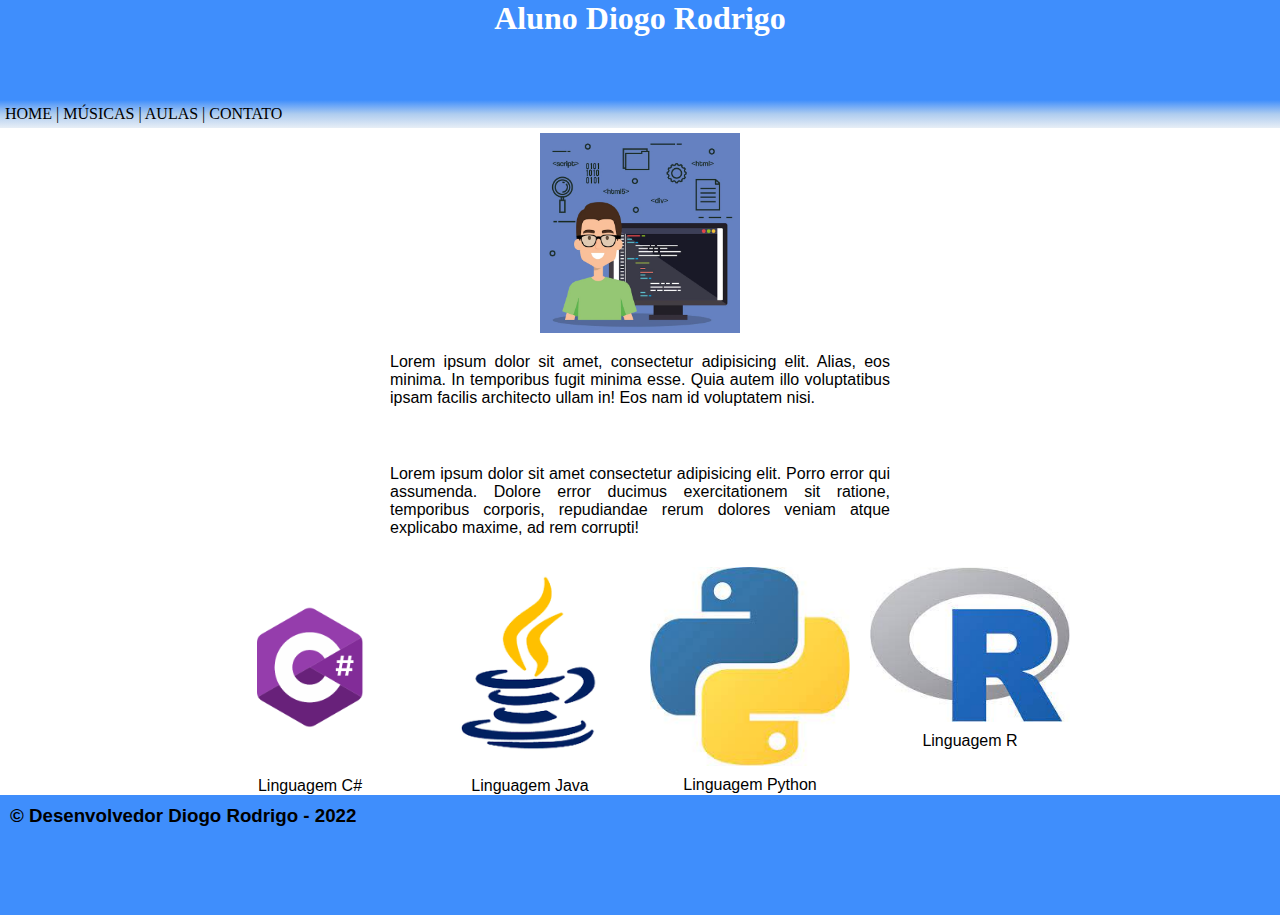
<file: index.html>
<!DOCTYPE html>
<html lang="pt-br">
<head>
    <meta charset="UTF-8">
    <meta http-equiv="X-UA-Compatible" content="IE=edge">
    <meta name="viewport" content="width=device-width, initial-scale=1.0">
    <title>Atividade 04</title>
    <link rel="stylesheet" href="style.css">
</head>
<body>
    <header>
        <h1>Aluno Diogo Rodrigo</h1>
    </header>
    <nav>
        <a href="index.html">HOME | </a>
        <a href="musicas.html">MÚSICAS | </a>
        <a href="aulas.html">AULAS | </a>
        <a href="contato.html">CONTATO </a>
    </nav>
    <main>
        <img src="imagens/dev.webp" alt="DEV">
        <p>Lorem ipsum dolor sit amet, consectetur adipisicing elit. Alias, eos minima. In temporibus fugit minima esse. Quia autem illo voluptatibus ipsam facilis architecto ullam in! Eos nam id voluptatem nisi.</p>
        <br>
        <p>Lorem ipsum dolor sit amet consectetur adipisicing elit. Porro error qui assumenda. Dolore error ducimus exercitationem sit ratione, temporibus corporis, repudiandae rerum dolores veniam atque explicabo maxime, ad rem corrupti!
        </p>
        <div class="img">
            <figure>
                <img src="imagens/c.png" alt="C#">
                <figcaption>Linguagem C#</figcaption>
            </figure>
            <figure>
                <img src="imagens/java.png" alt="java">
                <figcaption>Linguagem Java</figcaption>
            </figure>
            <figure>
                <img src="imagens/python.jpg" alt="Python">
                <figcaption>Linguagem Python</figcaption>
            </figure>
            <figure>
                <img src="imagens/r.jpg" alt="R">
                <figcaption>Linguagem R</figcaption>
            </figure>
        </div>
    </main>
    <footer>
        <h3>&copy; Desenvolvedor Diogo Rodrigo - 2022<h3>
    </footer>
</body>
</html>
</file>
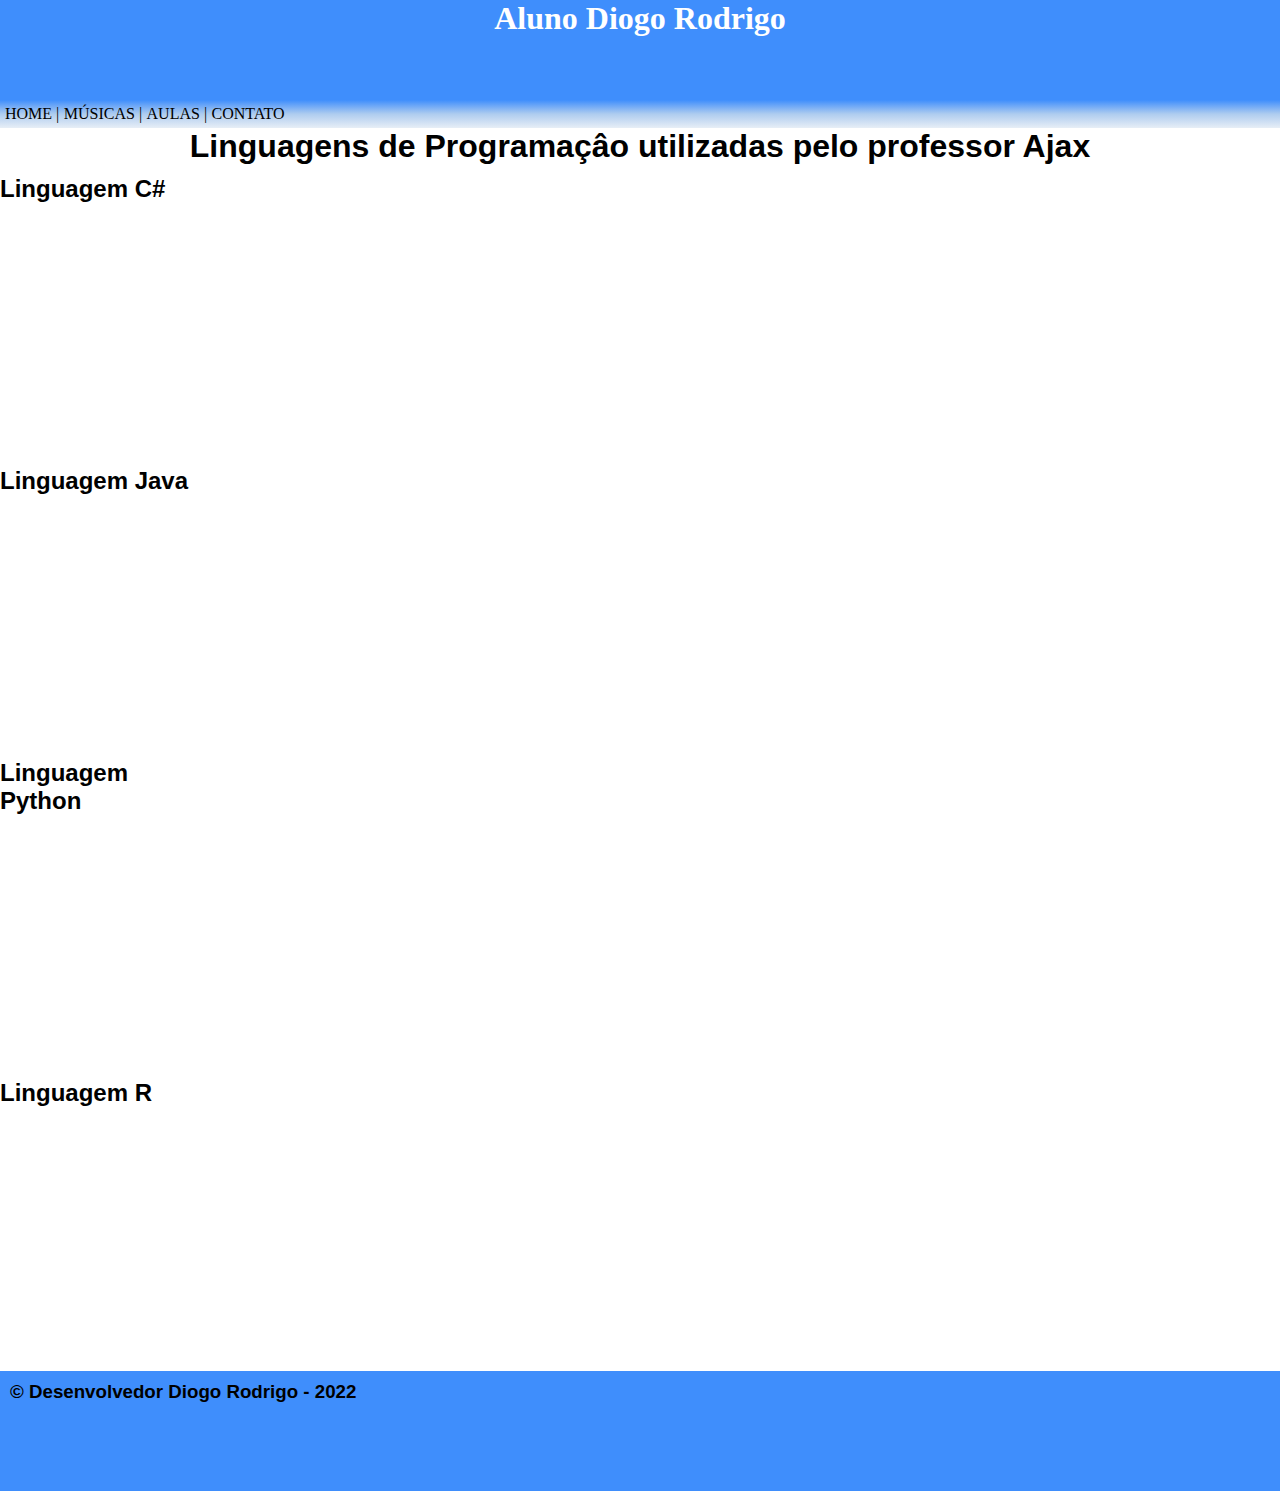
<file: aulas.html>
<!DOCTYPE html>
<html lang="pt-br">
<head>
    <meta charset="UTF-8">
    <meta http-equiv="X-UA-Compatible" content="IE=edge">
    <meta name="viewport" content="width=device-width, initial-scale=1.0">
    <title>Atividade 04</title>
    <link rel="stylesheet" href="style.css">
</head>
<body>
    <header>
        <h1>Aluno Diogo Rodrigo</h1>
    </header>
    <nav>
        <a href="index.html">HOME |</a>
        <a href="musicas.html">MÚSICAS |</a>
        <a href="aulas.html">AULAS |</a>
        <a href="contato.html">CONTATO</a>
    </nav>
    <main>
        <h1>Linguagens de Programaçâo utilizadas pelo professor Ajax</h1>
        <div class="videos">
            <h2>Linguagem C#</h2>
            
            <iframe width="250px" height="250px" src="https://www.youtube.com/embed/adhP0K60J8E" title="YouTube video player" frameborder="0" allow="accelerometer; autoplay; clipboard-write; encrypted-media; gyroscope; picture-in-picture" allowfullscreen></iframe>
        </div>
        <div class="videos">
            <h2>Linguagem Java</h2>
            <iframe width="250px" height="250px" src="https://www.youtube.com/embed/OX2BNLsOHUY" title="YouTube video player" frameborder="0" allow="accelerometer; autoplay; clipboard-write; encrypted-media; gyroscope; picture-in-picture" allowfullscreen></iframe>
        </div>
        <div class="videos">
            <h2>Linguagem Python</h2>
            <iframe width="250px" height="250px" src="https://www.youtube.com/embed/-LATVnPcvHI" title="YouTube video player" frameborder="0" allow="accelerometer; autoplay; clipboard-write; encrypted-media; gyroscope; picture-in-picture" allowfullscreen></iframe>
        </div>
        <div class="videos">
            <h2>Linguagem R</h2>
            <iframe width="250px" height="250px" src="https://www.youtube.com/embed/TK15dLxztys" title="YouTube video player" frameborder="0" allow="accelerometer; autoplay; clipboard-write; encrypted-media; gyroscope; picture-in-picture" allowfullscreen></iframe>
        </div>
    </main>
    <footer>
        <h3>&copy; Desenvolvedor Diogo Rodrigo - 2022<h3>
    </footer>
</body>
</html>
</file>
<file: style.css>
*{
    margin: 0px;
}

:root {
    --cor01:#2667FF;
    --cor02:#aeccef;
    --cor03:#3F8EFC;
    --cor04:#6b5cdb;

}

body{
    font-family: Arial, Helvetica, sans-serif;
}

header{
    background-color: var(--cor03);
    height: 100px;
    width: 100%;
    color: white;
    
    
}

header > h1{
    text-align: center;
    font-size: 2em;
    font-family: Georgia, 'Times New Roman', Times, serif;
    color: rgb(255, 255, 255);
    
}

nav{
    background-image: linear-gradient(to bottom, var(--cor03), var(--cor02), rgb(231, 238, 246));
    width: 100%;
    height: 100%;
    padding: 5px;
}    

nav > a{
    text-align: justify;
    color:rgb(0, 0, 0);
    font-family: Georgia, 'Times New Roman', Times, serif;
    text-decoration: none;
}

h1{
    text-align: center;    
}

h2{
    text-align: cente;
    width: 200px;
}

p{
    width: 500px;
    text-align: justify;
    margin: auto;
    padding: 20px;
}

div{
    display: flex;
    justify-content: center;
}

.videos{
    display: block;
    margin: 10px auto 10px auto;
}

img{
    width: 200px;
    display: block;
    margin: auto;
    padding-top: 5px;
}

figure > img{
    padding: 10px;
}

figcaption{
    text-align: center;
    margin: auto;
}

footer{
    width: 100%;
    height: 100px;
    background-color:var(--cor03) ;
    position: absolute;
    padding: 10px;
    
}
</file>
